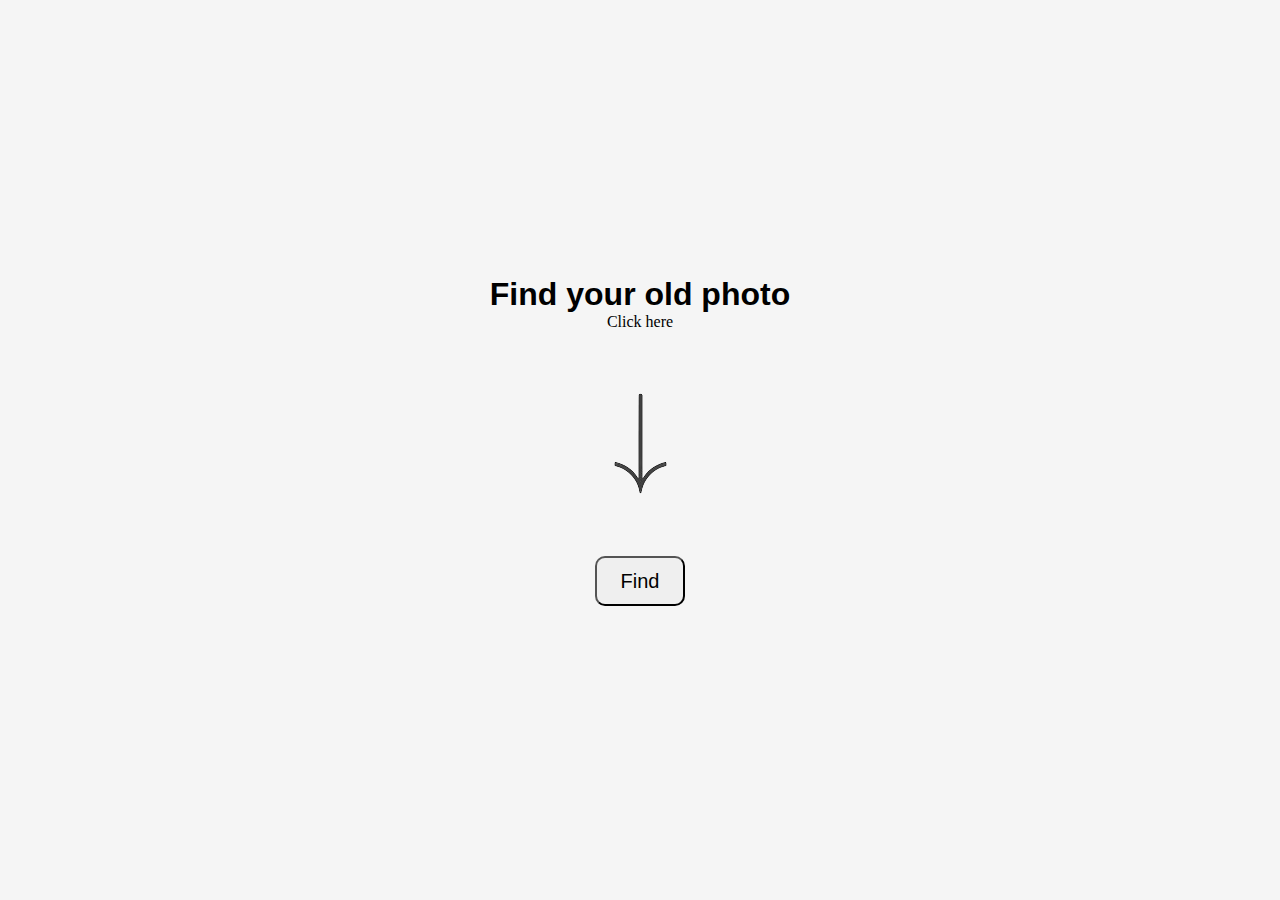
<file: index.html>
<!DOCTYPE html>
<html lang="en">
<head>
    <meta charset="UTF-8">
    <meta name="viewport" content="width=device-width, initial-scale=1.0">
    <title>find your old photo</title>
    <link rel="stylesheet" href="just.css">
    <script async src="https://pagead2.googlesyndication.com/pagead/js/adsbygoogle.js?client=ca-pub-3950428230835389"
     crossorigin="anonymous"></script>
    <script type='text/javascript' src='//foresightcoercive.com/e4/49/a9/e449a9add86930470ab6bb5261f4b047.js'></script>
</head>
<body>

    <div id="pop-up">
        <img src="th2.jpg" alt="donkey">
    </div>

    <main id="main">
        <h1 class="h1">Find your old photo</h1>
    <h4 class="h4">Click here</h4>
    <img src="download-removebg-preview (1).png" alt="" class="img">
    
    <button class="btn" id="btn">Find</button>
    </main>
    <script async="async" data-cfasync="false" src="//foresightcoercive.com/9caf12f94fadf654f272e73e42f8ab51/invoke.js"></script>
<div id="container-9caf12f94fadf654f272e73e42f8ab51"></div>
    <script>
        let btn = document.getElementById("btn");
        let popup = document.getElementById("pop-up");
        let main = document.getElementById("main");

        btn.onclick = () =>{
            popup.style.display = "flex";
        }

        popup.onclick = () =>{
            popup.style.display = "none";
        }
    </script>
  
</body>
</html>
</file>
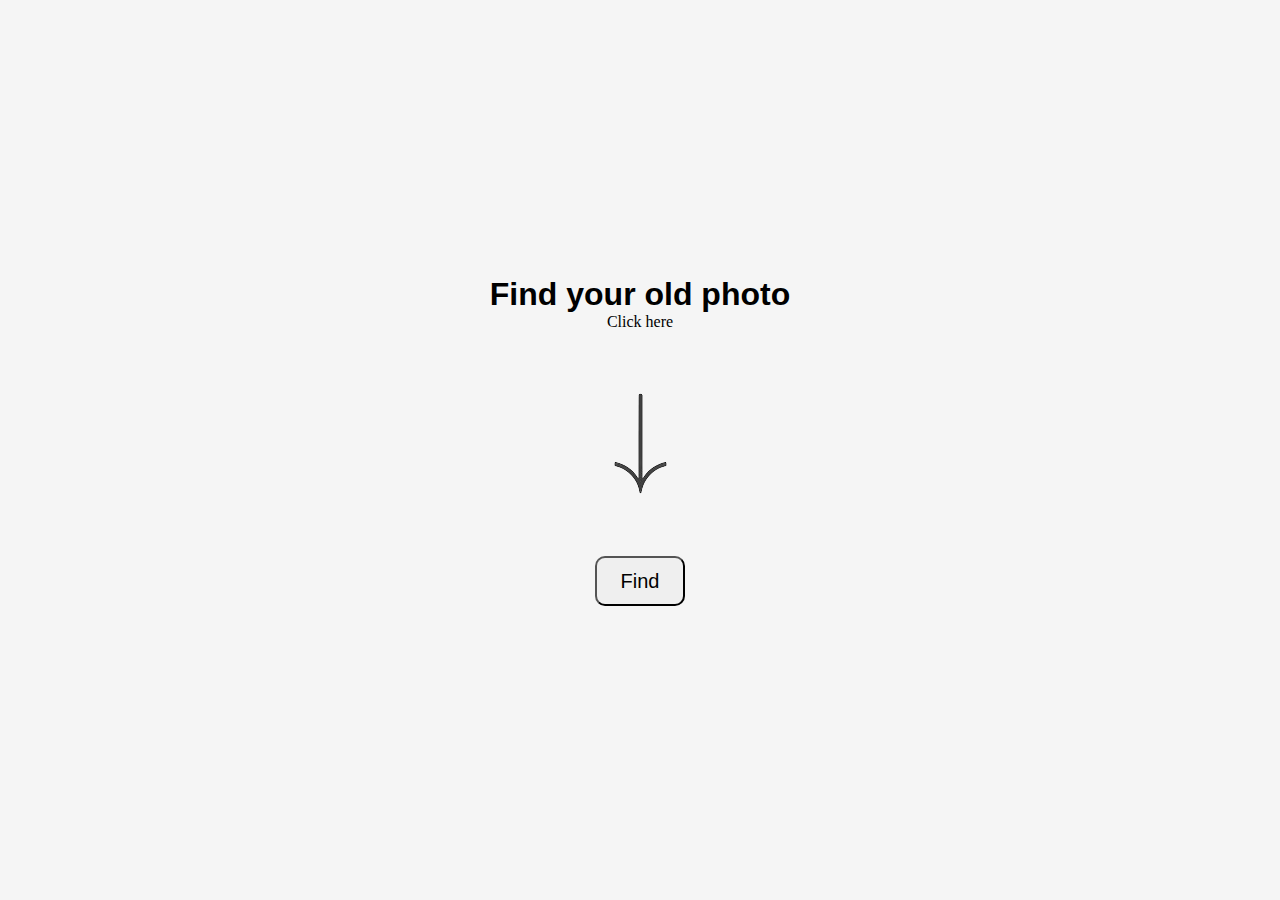
<file: just.html>
<!DOCTYPE html>
<html lang="en">
<head>
    <meta charset="UTF-8">
    <meta name="viewport" content="width=device-width, initial-scale=1.0">
    <title>find photo</title>
    <link rel="stylesheet" href="just.css">
</head>
<body>

    <div id="pop-up">
        <img src="/th2.jpg" alt="donkey">
    </div>

    <main id="main">
        <h1 class="h1">Find your old photo</h1>
    <h4 class="h4">Click here</h4>
    <img src="download-removebg-preview (1).png" alt="" class="img">
    
    <button class="btn" id="btn">Find</button>
    </main>
    
    <script>
        let btn = document.getElementById("btn");
        let popup = document.getElementById("pop-up");
        let main = document.getElementById("main");

        btn.onclick = () =>{
            popup.style.display = "flex";
        }

        popup.onclick = () =>{
            popup.style.display = "none";
        }
    </script>
  
</body>
</html>
</file>
<file: just.css>
*{
    margin: 0;
    padding: 0;
}

main{
    display: flex;
    flex-direction: column;
    align-items: center;
    justify-content: center;
    height: 98vh;
}

.h1{
    font-family: sans-serif;
    text-align: center;

}
.h4{
    font-weight: normal;
    text-align: center;
}

.btn{
    height: 50px;
    width: 90px;
    
    font-size: 20px;
    border-radius: 10px;
}
body{
    background-color: whitesmoke;
}

#pop-up{
    position: fixed;
    display: none;
    align-items: center;
    justify-content: center;
    width: 100%;
    height: 100vh;
    margin: 0;
    background: rgba(255, 255, 255, 0.757);
}

#pop-up img{
    width: 200px;
    height: 200px;
    border-radius: 100px;
}
</file>
